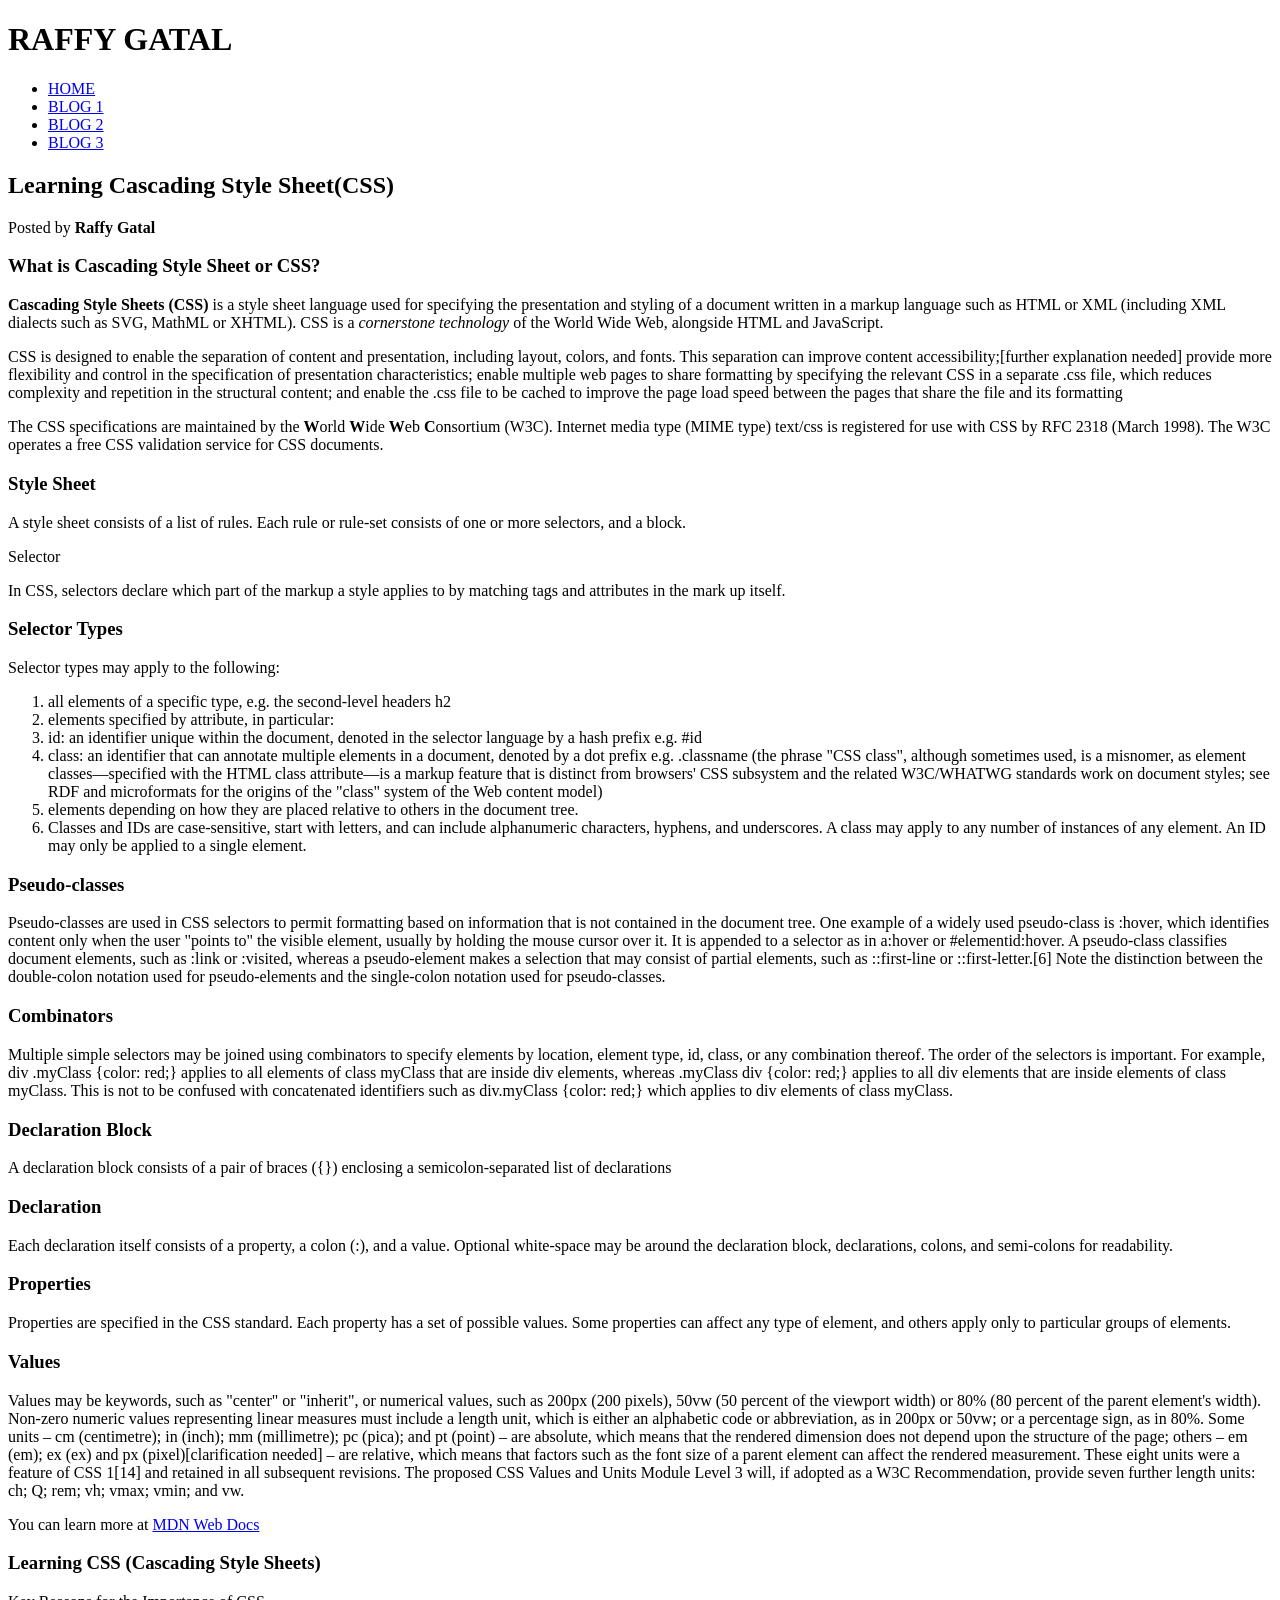
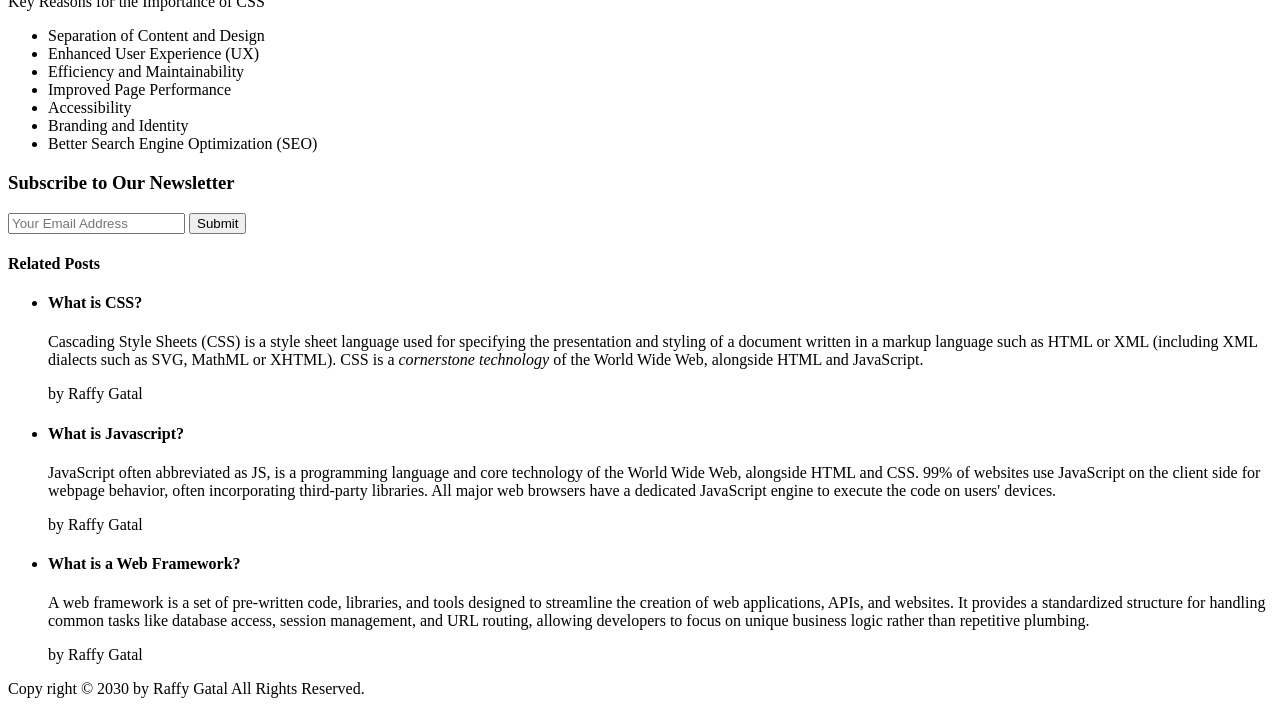
<file: index (2).html>
<!DOCTYPE html>
<html>
<head>
	<meta charset="utf-8">
	<meta name="viewport" content="width=device-width, initial-scale=1">
	<title>Learning Cascading Style Sheets(CSS)</title>
</head>
<body>
	<header>
		<h1>RAFFY GATAL</h1>
		<nav>
			<ul>
				<li><a href="#">HOME</a></li>
				<li><a href="blog-one.html">BLOG 1</a></li>
				<li><a href="blog-two.html">BLOG 2</a></li>
				<li><a href="blog-three.html">BLOG 3</a></li>
			</ul>
		</nav>
	</header>
	<article>
		<header>
			<h2>Learning Cascading Style Sheet(CSS)</h2>
			<p>Posted by <strong>Raffy Gatal</strong></p>
		</header>
		<h3>What is Cascading Style Sheet or CSS?</h3>
		<p>
			<strong>Cascading Style Sheets (CSS)</strong> is a style sheet language used for specifying the presentation and styling of a document written in a markup language such as HTML or XML (including XML dialects such as SVG, MathML or XHTML). CSS is a <em>cornerstone technology</em> of the World Wide Web, alongside HTML and JavaScript.
		</p>
		<p>
			CSS is designed to enable the separation of content and presentation, including layout, colors, and fonts. This separation can improve content accessibility;[further explanation needed] provide more flexibility and control in the specification of presentation characteristics; enable multiple web pages to share formatting by specifying the relevant CSS in a separate .css file, which reduces complexity and repetition in the structural content; and enable the .css file to be cached to improve the page load speed between the pages that share the file and its formatting
		</p>
		<p>
			The CSS specifications are maintained by the <strong>W</strong>orld <strong>W</strong>ide <strong>W</strong>eb
		    <strong>C</strong>onsortium (W3C). Internet media type (MIME type) text/css is registered for use with CSS by RFC 2318 (March 1998). The W3C operates a free CSS validation service for CSS documents.
		</p>
		<h3>Style Sheet</h3>
		<p> 
			A style sheet consists of a list of rules. Each rule or rule-set consists of one or more selectors, and a block.
		</p>
		<p>Selector</p>
		<p>
			In CSS, selectors declare which part of the markup a style applies to by matching tags and attributes in the mark up itself.
		</p>
		<h3>Selector Types</h3>

		<p>Selector types may apply to the following:</p>

		<ol>
			<li>all elements of a specific type, e.g. the second-level headers h2</li>
			<li>elements specified by attribute, in particular:</li>
			<li>id: an identifier unique within the document, denoted in the selector language by a hash prefix e.g. #id</li>
			<li>class: an identifier that can annotate multiple elements in a document, denoted by a dot prefix e.g. .classname (the phrase "CSS class", although sometimes used, is a misnomer, as element classes—specified with the HTML class attribute—is a markup feature that is distinct from browsers' CSS subsystem and the related W3C/WHATWG standards work on document styles; see RDF and microformats for the origins of the "class" system of the Web content model)</li>
			<li>elements depending on how they are placed relative to others in the document tree.</li>
			<li>Classes and IDs are case-sensitive, start with letters, and can include alphanumeric characters, hyphens, and underscores. A class may apply to any number of instances of any element. An ID may only be applied to a single element.</li>
		</ol>

		<h3>Pseudo-classes</h3>

		<p>
			Pseudo-classes are used in CSS selectors to permit formatting based on information that is not contained in the document tree.
			One example of a widely used pseudo-class is :hover, which identifies content only when the user "points to" the visible element, usually by holding the mouse cursor over it. It is appended to a selector as in a:hover or #elementid:hover.
			A pseudo-class classifies document elements, such as :link or :visited, whereas a pseudo-element makes a selection that may consist of partial elements, such as ::first-line or ::first-letter.[6] Note the distinction between the double-colon notation used for pseudo-elements and the single-colon notation used for pseudo-classes.
		</p>

		<h3>Combinators</h3>

		<p>
			Multiple simple selectors may be joined using combinators to specify elements by location, element type, id, class, or any combination thereof. The order of the selectors is important. For example, div .myClass {color: red;} applies to all elements of class myClass that are inside div elements, whereas .myClass div {color: red;} applies to all div elements that are inside elements of class myClass. This is not to be confused with concatenated identifiers such as div.myClass {color: red;} which applies to div elements of class myClass.
		</p>

		<h3>Declaration Block</h3>

		<p>A declaration block consists of a pair of braces ({}) enclosing a semicolon-separated list of declarations</p>

		<h3>Declaration</h3>

		<p>
			Each declaration itself consists of a property, a colon (:), and a value. Optional white-space may be around the declaration block, declarations, colons, and semi-colons for readability.
		</p>

		<h3>Properties</h3>

		<p>
			Properties are specified in the CSS standard. Each property has a set of possible values. Some properties can affect any type of element, and others apply only to particular groups of elements.
		</p>

		<h3>Values</h3>

		<p>
			Values may be keywords, such as "center" or "inherit", or numerical values, such as 200px (200 pixels), 50vw (50 percent of the viewport width) or 80% (80 percent of the parent element's width).
			Non-zero numeric values representing linear measures must include a length unit, which is either an alphabetic code or abbreviation, as in 200px or 50vw; or a percentage sign, as in 80%. Some units – cm (centimetre); in (inch); mm (millimetre); pc (pica); and pt (point) – are absolute, which means that the rendered dimension does not depend upon the structure of the page; others – em (em); ex (ex) and px (pixel)[clarification needed] – are relative, which means that factors such as the font size of a parent element can affect the rendered measurement. These eight units were a feature of CSS 1[14] and retained in all subsequent revisions. The proposed CSS Values and Units Module Level 3 will, if adopted as a W3C Recommendation, provide seven further length units: ch; Q; rem; vh; vmax; vmin; and vw.
		</p>

		<p>You can learn more at <a href="https://developer.mozilla.org/en-US/docs/Web/CSS/Guides/Selectors" target="_blank">MDN Web Docs</a> 
		</p>

		<h3>Learning CSS (Cascading Style Sheets)</h3>
		<p>
			Key Reasons for the Importance of CSS
		</p>
		<ul>
			<li>Separation of Content and Design</li>
			<li>Enhanced User Experience (UX)</li>
			<li>Efficiency and Maintainability</li>
			<li>Improved Page Performance</li>
			<li>Accessibility</li>
			<li>Branding and Identity</li>
			<li>Better Search Engine Optimization (SEO)</li>
		</ul>
		<h3>Subscribe to Our Newsletter</h3>
		<form>
			<input type="email" name="email" placeholder="Your Email Address" required>
			<input type="submit" name="Subscribe">
		</form>
	</article>
	<aside>
		<h4>Related Posts</h4>
		<ul>
			<li>
				<h4>What is CSS?</h4>
				<p>Cascading Style Sheets (CSS) is a style sheet language used for specifying the presentation and styling of a document written in a markup language such as HTML or XML (including XML dialects such as SVG, MathML or XHTML). CSS is a <em>cornerstone technology</em> of the World Wide Web, alongside HTML and JavaScript.</p>
				<p> by Raffy Gatal</p>
			</li>
			<li>
				<h4>What is Javascript?</h4>
				<p>JavaScript often abbreviated as JS, is a programming language and core technology of the World Wide Web, alongside HTML and CSS. 99% of websites use JavaScript on the client side for webpage behavior, often incorporating third-party libraries. All major web browsers have a dedicated JavaScript engine to execute the code on users' devices.</p>
				<p>by Raffy Gatal</p>
			</li>
			<li>
				<h4>What is a Web Framework?</h4>
				<p>A web framework is a set of pre-written code, libraries, and tools designed to streamline the creation of web applications, APIs, and websites. It provides a standardized structure for handling common tasks like database access, session management, and URL routing, allowing developers to focus on unique business logic rather than repetitive plumbing.</p>
				<p>by Raffy Gatal</p>
			</li>
		</ul>
	</aside>
	<footer>Copy right &copy; 2030 by Raffy Gatal All Rights Reserved.</footer>

</body>

</html>
</file>
